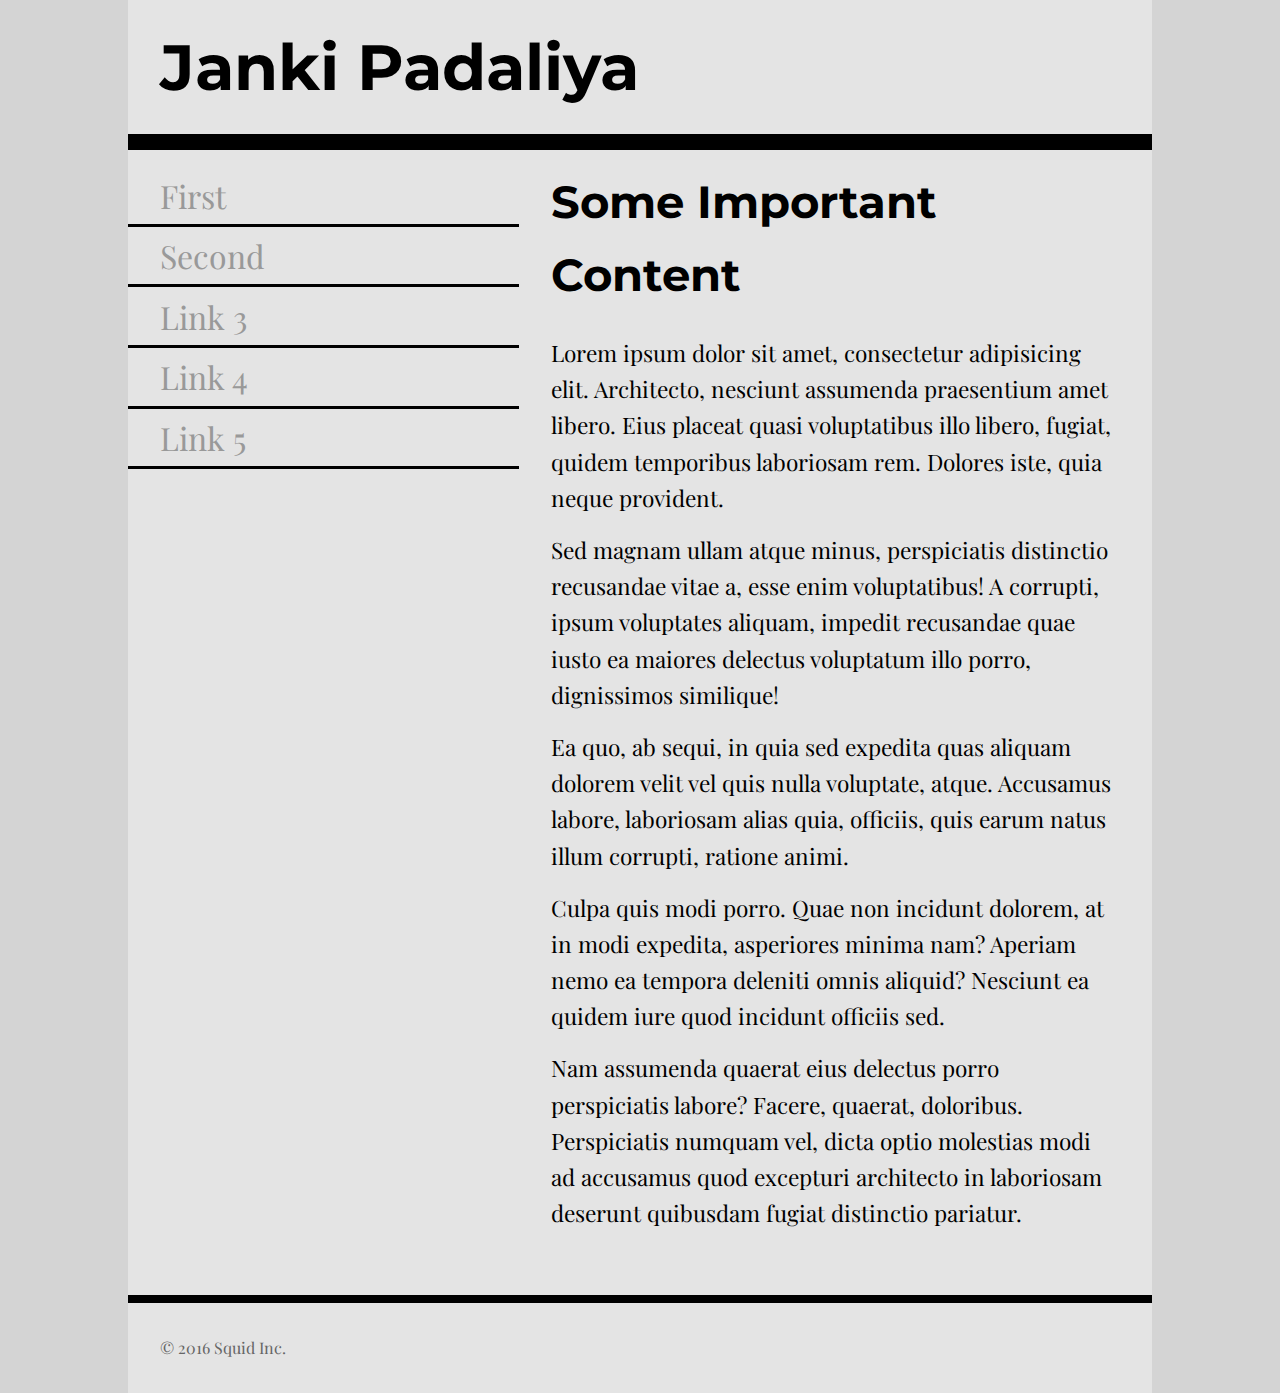
<file: index.html>
<!DOCTYPE html>
<html lang="en">
<head>
    <meta charset="UTF-8">
    <title>Font Assignment</title>
    <!-- two pages are 
    index.html with sans-serif headings and serif body text
    
    two.html with serif headings and sans-serif body text
    
    don't forget to add your google font <link> in the right place
    -->
    <meta name="viewpoint" content="width=device-width" />
    
    <link href="https://fonts.googleapis.com/css?family=Montserrat|Playfair+Display" rel="stylesheet">

    <link href="one.css" rel="stylesheet" type="text/css"/>
</head>
<body>
    <div class="wrapper">
        <header>
            <h1>Janki Padaliya</h1>
        </header>
        <nav>
            <ul>
                <li><a href="index.html">First</a></li>
                <li><a href="two.html">Second</a></li>
                <li><a href="#">Link 3</a></li>
                <li><a href="#">Link 4</a></li>
                <li><a href="#">Link 5</a></li>
            </ul>
        </nav>
        <main>
            <h2>Some Important Content</h2>
            <p>Lorem ipsum dolor sit amet, consectetur adipisicing elit. Architecto, nesciunt assumenda praesentium amet libero. Eius placeat quasi voluptatibus illo libero, fugiat, quidem temporibus laboriosam rem. Dolores iste, quia neque provident.</p>
            <p>Sed magnam ullam atque minus, perspiciatis distinctio recusandae vitae a, esse enim voluptatibus! A corrupti, ipsum voluptates aliquam, impedit recusandae quae iusto ea maiores delectus voluptatum illo porro, dignissimos similique!</p>
            <p>Ea quo, ab sequi, in quia sed expedita quas aliquam dolorem velit vel quis nulla voluptate, atque. Accusamus labore, laboriosam alias quia, officiis, quis earum natus illum corrupti, ratione animi.</p>
            <p>Culpa quis modi porro. Quae non incidunt dolorem, at in modi expedita, asperiores minima nam? Aperiam nemo ea tempora deleniti omnis aliquid? Nesciunt ea quidem iure quod incidunt officiis sed.</p>
            <p>Nam assumenda quaerat eius delectus porro perspiciatis labore? Facere, quaerat, doloribus. Perspiciatis numquam vel, dicta optio molestias modi ad accusamus quod excepturi architecto in laboriosam deserunt quibusdam fugiat distinctio pariatur.</p>
        </main>
        <footer>
            <p>&copy; 2016 Squid Inc.</p>
        </footer>
    </div>
</body>
</html>
</file>
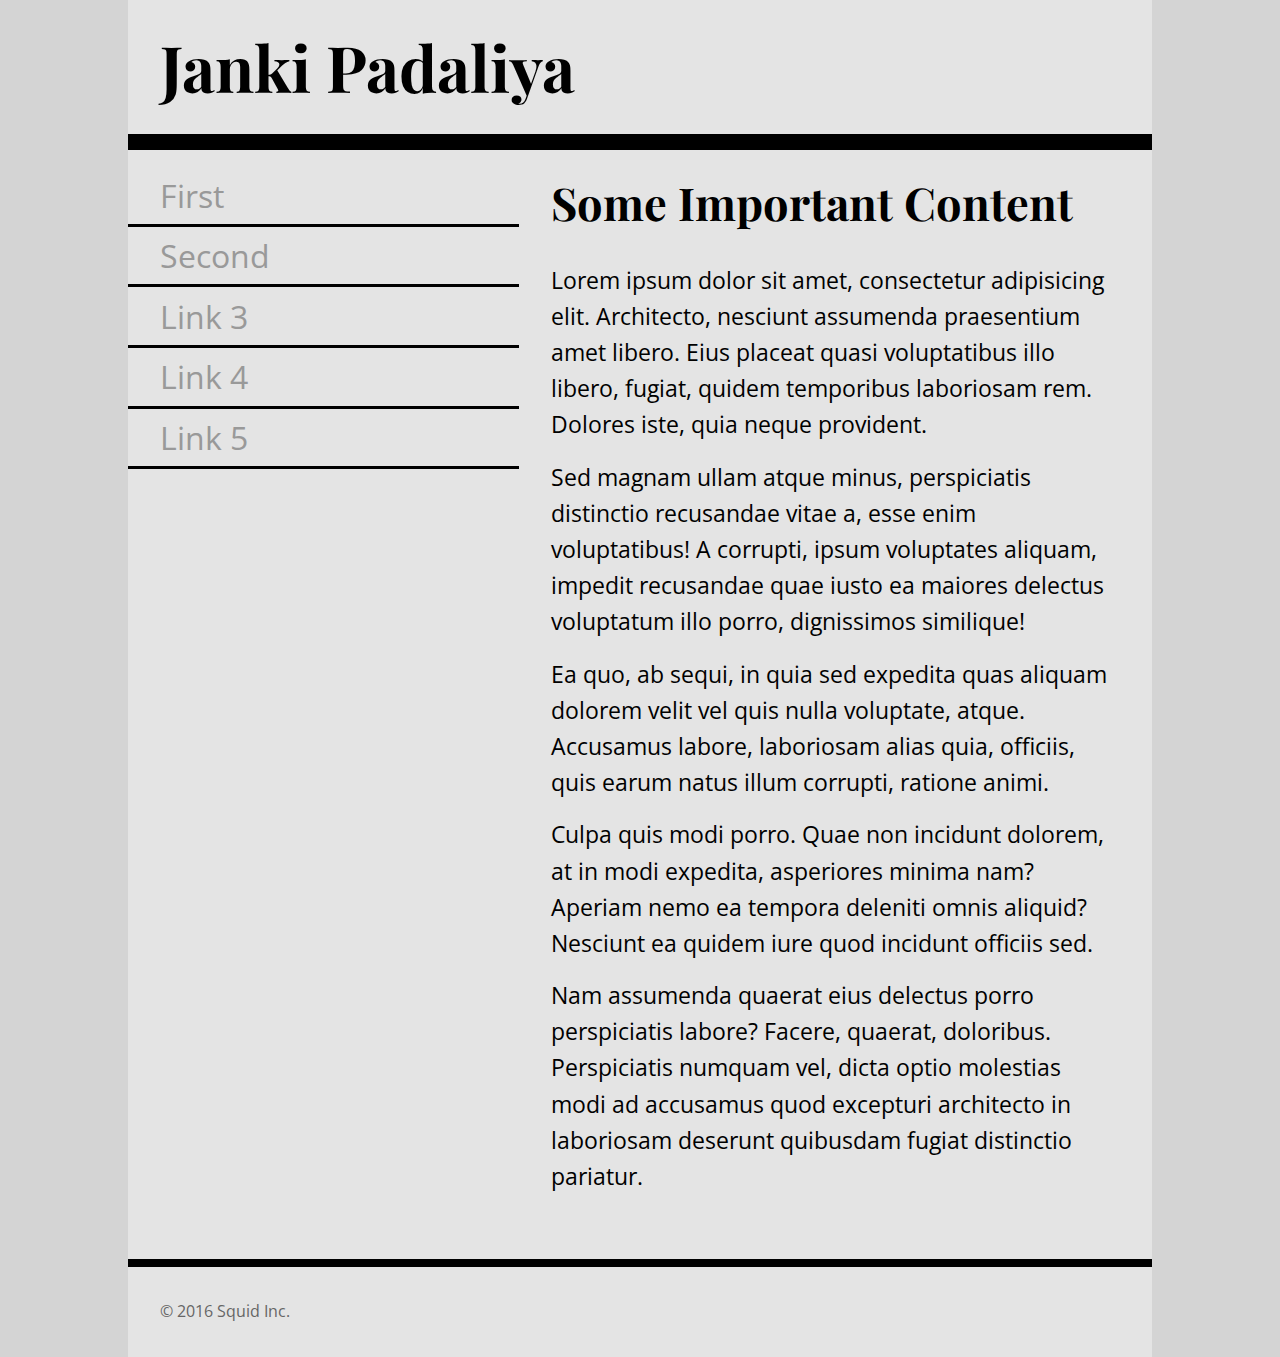
<file: two.html>
<!DOCTYPE html>
<html lang="en">
<head>
    <meta charset="UTF-8">
    <title>Font Assignment</title>
    <!-- two pages are 
    index.html with sans-serif headings and serif body text
    
    two.html with serif headings and sans-serif body text
    
    don't forget to add your google font <link> in the right place
    -->
    <meta name="viewpoint" content="width=device-width" />
    <link href="https://fonts.googleapis.com/css?family=Open+Sans|Playfair+Display" rel="stylesheet">
    <link href="two.css" rel="stylesheet" type="text/css"/>
</head>
<body>
    <div class="wrapper">
        <header>
            <h1>Janki Padaliya</h1>
        </header>
        <nav>
            <ul>
                <li><a href="index.html">First</a></li>
                <li><a href="two.html">Second</a></li>
                <li><a href="#">Link 3</a></li>
                <li><a href="#">Link 4</a></li>
                <li><a href="#">Link 5</a></li>
            </ul>
        </nav>
        <main>
            <h2>Some Important Content</h2>
            <p>Lorem ipsum dolor sit amet, consectetur adipisicing elit. Architecto, nesciunt assumenda praesentium amet libero. Eius placeat quasi voluptatibus illo libero, fugiat, quidem temporibus laboriosam rem. Dolores iste, quia neque provident.</p>
            <p>Sed magnam ullam atque minus, perspiciatis distinctio recusandae vitae a, esse enim voluptatibus! A corrupti, ipsum voluptates aliquam, impedit recusandae quae iusto ea maiores delectus voluptatum illo porro, dignissimos similique!</p>
            <p>Ea quo, ab sequi, in quia sed expedita quas aliquam dolorem velit vel quis nulla voluptate, atque. Accusamus labore, laboriosam alias quia, officiis, quis earum natus illum corrupti, ratione animi.</p>
            <p>Culpa quis modi porro. Quae non incidunt dolorem, at in modi expedita, asperiores minima nam? Aperiam nemo ea tempora deleniti omnis aliquid? Nesciunt ea quidem iure quod incidunt officiis sed.</p>
            <p>Nam assumenda quaerat eius delectus porro perspiciatis labore? Facere, quaerat, doloribus. Perspiciatis numquam vel, dicta optio molestias modi ad accusamus quod excepturi architecto in laboriosam deserunt quibusdam fugiat distinctio pariatur.</p>
        </main>
        <footer>
            <p>&copy; 2016 Squid Inc.</p>
        </footer>
    </div>
</body>
</html>
</file>
<file: one.css>
*{
    padding: 0;
    margin: 0;
    box-sizing: border-box;
}
html{
    font-size: 16px;
    line-height: 1.6;
    font-family: 'Playfair Display', serif;
}
html,body{
    background-color: #d4d4d4;
}
h1{
    font-family: 'Montserrat', sans-serif;
    font-size: 3.998rem;
    padding:1rem 2rem;
}
h2{
   font-family: 'Montserrat', sans-serif;
    font-size: 2.827rem;
    padding:1rem 2rem;
}
nav ul{
    padding:1rem 0;
}
nav li{
    font-size: 1.999rem;
    list-style-type: none;
}
nav li>a{
    display: block;
    text-decoration: none;
    border-bottom: 0.2rem solid black;
    padding: 0.2rem 2rem;
    color: #999;
}
nav li>a:hover,
nav li>a:active{
    color: #222;
}
p{
    font-size: 1.414rem;
    padding:0.5rem 2rem;
}
main p:last-child{
    padding-bottom: 4rem;
}
.wrapper{
    width: 80%;
    max-width: 1200px;
    margin: 0 auto;
    background-color: #e4e4e4;
}
header{
    width:100%;
    border-bottom: 1rem solid black;
}
nav{
    float:left;
    width: 38.2%;
}
main{
    float:right;
    width: 61.8%;
}
footer{
    clear:both;
    width: 100%;
    border-top: 0.5rem solid black;
}
footer p{
    font-size: 1rem;
    padding: 2rem;
    color: #666;
}
</file>
<file: two.css>
*{
    padding: 0;
    margin: 0;
    box-sizing: border-box;
}
html{
    font-size: 16px;
    line-height: 1.6;
    font-family: 'Open Sans', sans-serif;
}
html,body{
    background-color: #d4d4d4;
}
h1{
    font-family: 'Playfair Display', serif;
    font-size: 3.998rem;
    padding:1rem 2rem;
}
h2{
    font-family: 'Playfair Display', serif;
    font-size: 2.827rem;
    padding:1rem 2rem;
}
nav ul{
    padding:1rem 0;
}
nav li{
    font-size: 1.999rem;
    list-style-type: none;
}
nav li>a{
    display: block;
    text-decoration: none;
    border-bottom: 0.2rem solid black;
    padding: 0.2rem 2rem;
    color: #999;
}
nav li>a:hover,
nav li>a:active{
    color: #222;
}
p{
    font-size: 1.414rem;
    padding:0.5rem 2rem;
}
main p:last-child{
    padding-bottom: 4rem;
}
.wrapper{
    width: 80%;
    max-width: 1200px;
    margin: 0 auto;
    background-color: #e4e4e4;
}
header{
    width:100%;
    border-bottom: 1rem solid black;
}
nav{
    float:left;
    width: 38.2%;
}
main{
    float:right;
    width: 61.8%;
}
footer{
    clear:both;
    width: 100%;
    border-top: 0.5rem solid black;
}
footer p{
    font-size: 1rem;
    padding: 2rem;
    color: #666;
}
</file>
